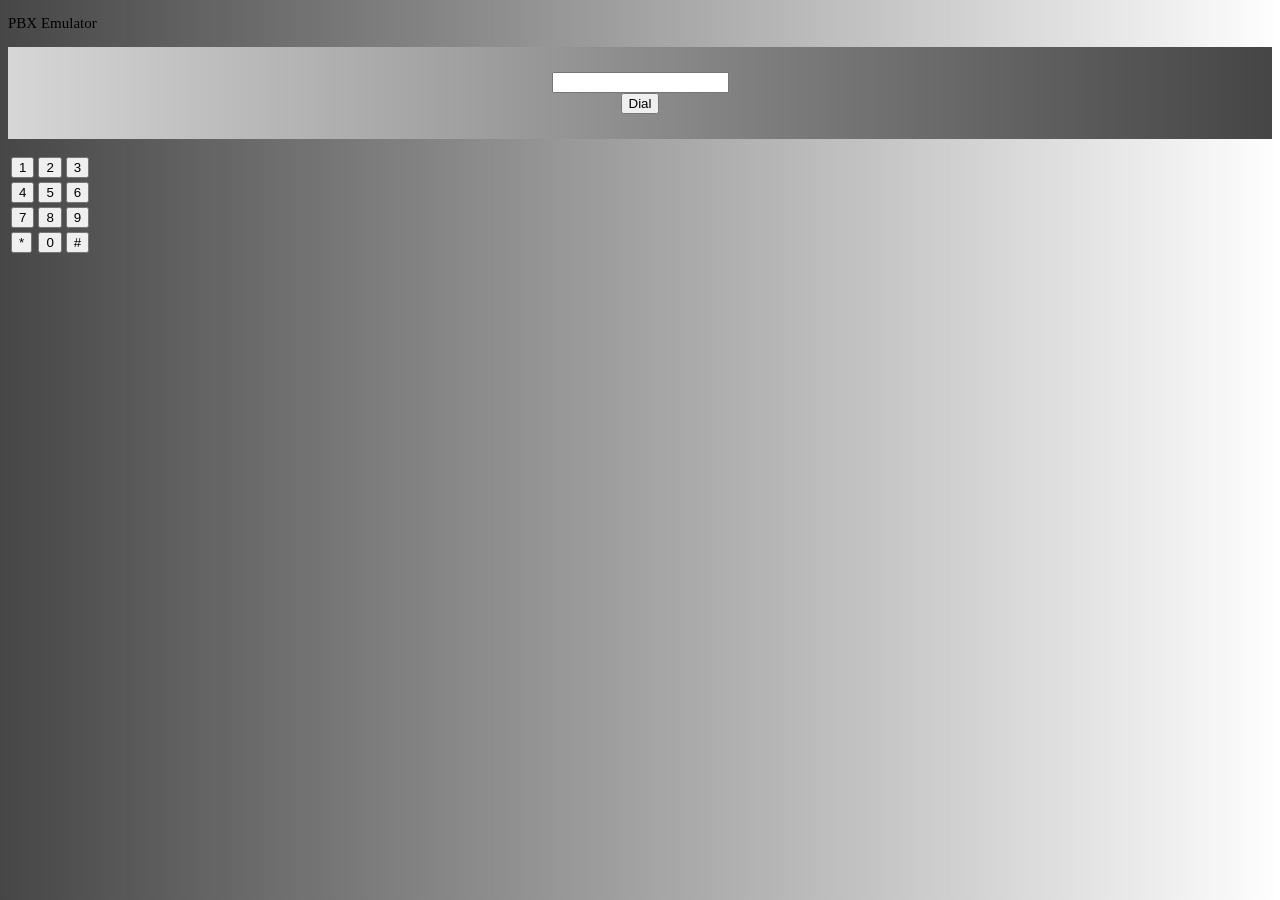
<file: index.html>
<!doctype HTML>
<html>
  <head>
    <title>PBX</title>
    <link rel="stylesheet" href="style.css">
    <!-- style>
 	p {font-size:15px;}
    </style -->
    <script src='script.js'> </script>
    <!-- script>
 	function toggleBtn() {
	  var btn = document.getElementById("btn");
	  btn.value = (btn.value.charAt(0)=="D" ? "Call" : "Dial");
	}
  </script -->
  </head>
  <body>
	<p>PBX Emulator </p>
	<div class = "keypadBox">
		<input type=text id=txt value="">
		<input type=button id=btn value="Dial" onClick="toggleBtn()"> 
	</div>
 
  <script>
	//document.writeln("<br>Hello, Now!");
	const Pads = "1,ABC2,DEF3,GHI4,JKL5,MNO6,PQRS7,TUV8,WXYZ9,*,0,#"
	var rc = -1, pads = Pads.split(","); console.log(pads.length)
	document.writeln("<p><table>");
	for (var row=1; row<=4; row++) {
	  document.write("<tr>")
	  for (var col=1; col<=3; col++) {
	    rc += 1;
	    document.write("<td><button>"+pads[rc].slice(-1)+"</button>");
	    }
	}
	document.writeln("</table>");
  </script>
  </body>
</html>
</file>
<file: style.css>
body {
    background: linear-gradient(90deg, hsla(0, 0%, 0%, 0.726), hsla(0, 0%, 100%, 0.781));
    
}

.keypadBox {
    background: linear-gradient(270deg, hsla(0, 0%, 0%, 0.726), hsla(0, 0%, 100%, 0.781));
    padding: 25px;
    /* margin: 5px 5px; */
    min-width: 300;
    display: flex;
    flex-direction: column;
    align-items: center;
}

p {font-size:15px;}
</file>
